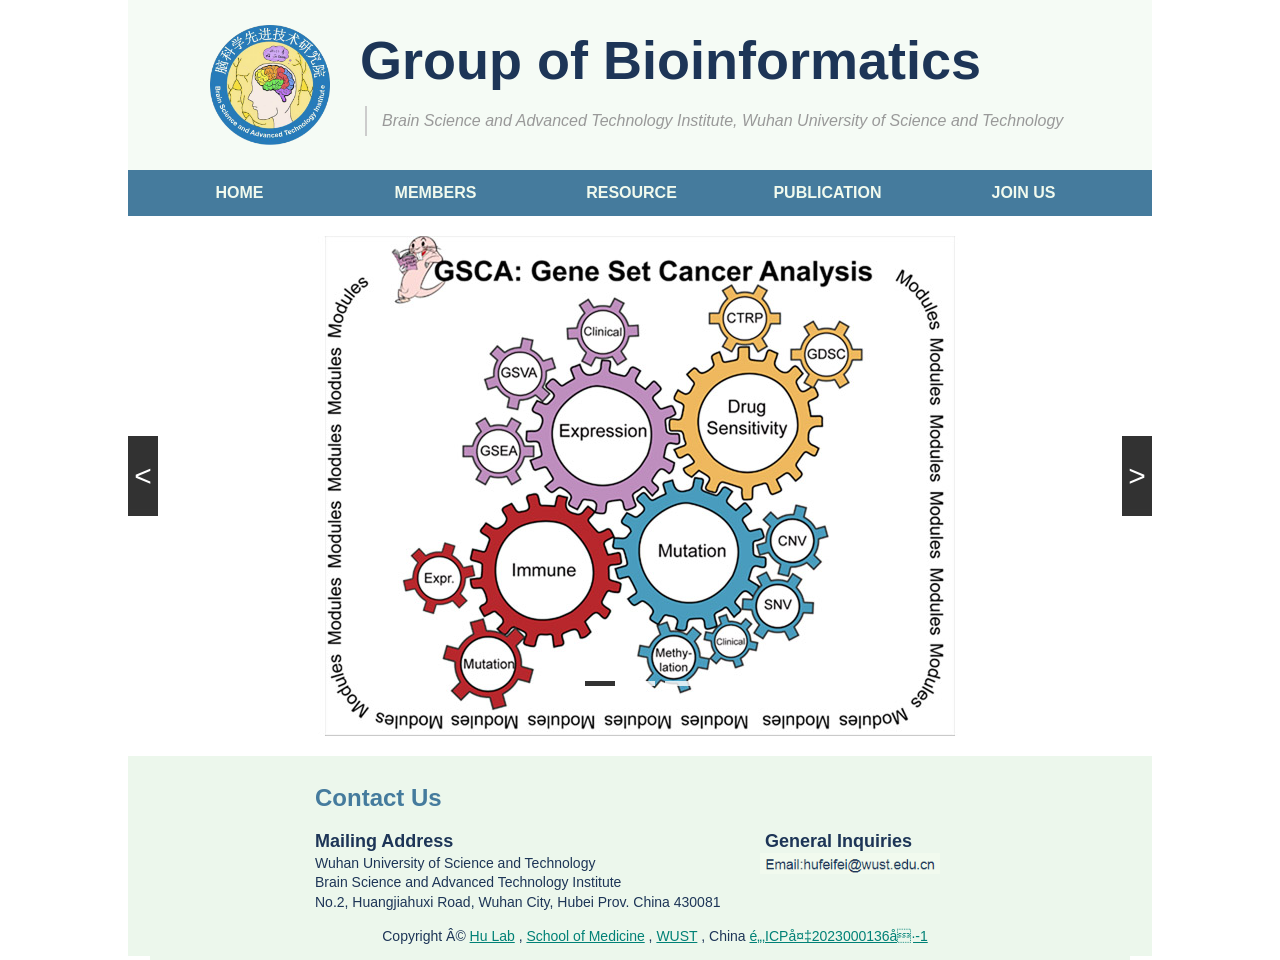
<file: index.html>
<!DOCTYPE html
  PUBLIC "-//W3C//DTD XHTML 1.0 Transitional//EN" "http://www.w3.org/TR/xhtml1/DTD/xhtml1-transitional.dtd">
<html xmlns="http://www.w3.org/1999/xhtml">

<head>
  <meta http-equiv="Content-Type" content="text/html;" charset=utf-8" />
  <title>Group of Bioinformatics</title>
  <link href="HuWustBioinfo/assets/css/style.css" rel="stylesheet" type="text/css" />
  <script type="text/javascript" src="HuWustBioinfo/assets/js/jquery-1.7.2.js"></script>
  <script type="text/javascript" src="HuWustBioinfo/assets/js/lubotu.js"></script>
</head>

<body>
  <div class="container">
    <div class="labname">
      <div class="college">
        <div class="logo">
          <img src="HuWustBioinfo/assets/img/college.png" />
        </div>
        <div class="group">
          <div>
            <h2>Group of Bioinformatics</h2>
          </div>
          <div class="school">
            <p>Brain Science and Advanced Technology Institute, Wuhan University of Science and Technology</p>

          </div>
        </div>

      </div>
    </div>
    
    <div class="nav">
      <div class="navone">
        <ul id="nav">

          <li class="menu"><a href=javascript:;>HOME</a></li>
          <li class="menu"><a href="HuWustBioinfo/members.html">MEMBERS</a></li>
          <li class="menu"><a href="HuWustBioinfo/resource.html">RESOURCE</a></li>
          <li class="menu"><a href="HuWustBioinfo/publication.html">PUBLICATION</a></li>
          <li class="menu"><a href="HuWustBioinfo/contact.html">JOIN US</a></li>
        </ul>

      </div>
    </div>


    <div class="lubo">
      <ul class="lubo_box">
        <li style=" opacity: 1;filter:alpha(opacity=100);"><a href="http://bioinfo.life.hust.edu.cn/GSCA/#/"
            style="background:url(HuWustBioinfo/assets/img/home1.jpg) center top no-repeat"></a></li>
        <li><a href="http://bioinfo.life.hust.edu.cn/web/GSCALite/"
            style="background:url(HuWustBioinfo/assets/img/GSCALite.jpg) center top no-repeat"></a></li>
        <li><a href="http://bioinfo.life.hust.edu.cn/web/GSCALite/"
            style="background:url(HuWustBioinfo/assets/img/home2.jpg) center top no-repeat"></a></li>
      </ul>
    </div>

    <script type="text/javascript">

      $(function () {

        $(".lubo").lubo({

        });

      })

    </script>
    
    <div class="foot">
      <div class="navone">
        <div class="footer">
          <div class="contact">
            <p><span style="font-size:24px; color:#457B9D; font-weight:bold;">Contact Us</span></p>
            <p><span style="font-weight:bold; font-size:18px;">Mailing Address</span><br />
              Wuhan University of Science and Technology<br />
              Brain Science and Advanced Technology Institute<br />
              No.2, Huangjiahuxi Road, Wuhan City, Hubei Prov. China 430081</p>
          </div>
          <div class="inquiries">
            <p><span style="font-size:24px; color:#457B9D; font-weight:bold;">&nbsp;</span></p>
            <p><span style="font-weight:bold; font-size:18px;">General Inquiries</span><br /></p>
            <img style="width: 180px; margin:-15px 0 0 10px;" src="HuWustBioinfo/assets/img/email2.png">
          </div>
          <div style="width:980px;text-align:center;display:-webkit-inline-box;">
          <p style="width:980px;">Copyright ©
  <a href="http://www.bioinform.cn/HuWustBioinfo/" target="_blank" style="color:#008176">Hu Lab</a>
  ,
  <a href="https://www.wust.edu.cn/yxy/main.htm" target="_blank" style="color:#008176">School of Medicine</a>
  ,
  <a href="https://www.wust.edu.cn/" target="_blank" style="color:#008176">WUST</a>
  , China
  <a href="https://beian.miit.gov.cn" target="_blank" style="color:#008176">鄂ICP备2023000136号-1</a>
</p>
</div>
        </div>
        <!-- end .footer -->
      </div>
    </div>
    <!-- end .container -->
  </div>

</body>

</html>
</file>
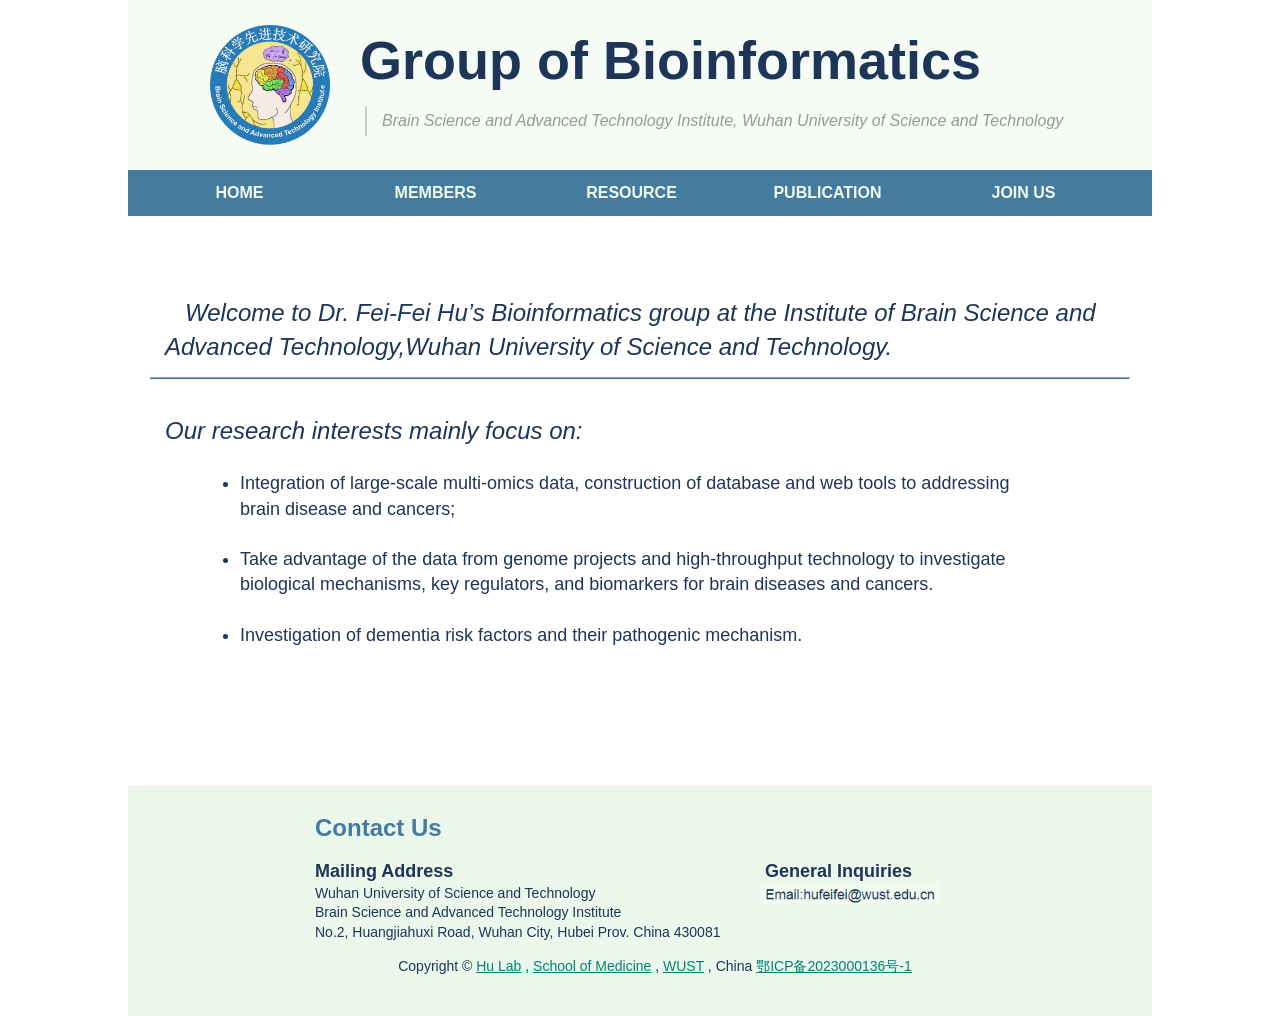
<file: HuWustBioinfo/contact.html>
<!DOCTYPE html
  PUBLIC "-//W3C//DTD XHTML 1.0 Transitional//EN" "http://www.w3.org/TR/xhtml1/DTD/xhtml1-transitional.dtd">
<html xmlns="http://www.w3.org/1999/xhtml">

<head>
  <meta http-equiv="Content-Type" content="text/html; charset=utf-8" />
  <link href="./assets/css/pages.css" rel="stylesheet" type="text/css" />
  <title>JOIN US</title>
</head>

<body>
  <div class="container">
    <div class="labname">
      <div class="college">
        <div class="logo">
          <img src="./assets/img/college.png" />
        </div>
        <div class="group">
          <div>
            <h2>Group of Bioinformatics</h2>
          </div>
          <div class="school">
            <p>Brain Science and Advanced Technology Institute, Wuhan University of Science and Technology</p>

          </div>
        </div>

      </div>
    </div>
    <div class="nav">
      <div class="navone">
        <ul id="nav">

          <li class="menu"><a href="../index.html">HOME</a></li>
          <li class="menu"><a href="./members.html">MEMBERS</a></li>
          <li class="menu"><a href="./resource.html">RESOURCE</a></li>
          <li class="menu"><a href="./publication.html">PUBLICATION</a></li>
          <li class="menu"><a href="./contact.html">JOIN US</a></li>
        </ul>

      </div>
    </div>
  </div>

  <div class="container">
    <div class="wel">
      <div class="navone">
        <p>&nbsp;&nbsp;&nbsp;Welcome to Dr. Fei-Fei Hu’s Bioinformatics group at the Institute of Brain Science and
          Advanced Technology,Wuhan University of Science and Technology.</p>
        <hr /><br />
        <p>Our research interests mainly focus on:</p>
        <div class="search">
          <ul>
            <li>Integration of large-scale multi-omics data, construction of database and web tools to addressing brain
              disease and cancers;</li><br />
            <li>Take advantage of the data from genome projects and high-throughput technology to investigate biological
              mechanisms, key regulators, and biomarkers for brain diseases and cancers.</li><br />
            <li>Investigation of dementia risk factors and their pathogenic mechanism.</li>
          </ul>
        </div>
      </div>
    </div>
    <div class="foot">
      <div class="navone">
        <div class="footer">
          <div class="contact">
            <p><span style="font-size:24px; color:#457B9D; font-weight:bold;">Contact Us</span></p>
            <p><span style="font-weight:bold; font-size:18px;">Mailing Address</span><br />
              Wuhan University of Science and Technology<br />
              Brain Science and Advanced Technology Institute<br />
              No.2, Huangjiahuxi Road, Wuhan City, Hubei Prov. China 430081</p>
          </div>
          <div class="inquiries">
            <p><span style="font-size:24px; color:#457B9D; font-weight:bold;">&nbsp;</span></p>
            <p><span style="font-weight:bold; font-size:18px;">General Inquiries</span><br /></p>
            <img style="width: 180px; margin:-15px 0 0 10px;" src="./assets/img/email2.png">
          </div>
          <div style="width:980px;text-align:center;display:-webkit-inline-box;">
          <p style="width:980px;">Copyright ©
  <a href="http://www.bioinform.cn/HuWustBioinfo/" target="_blank" style="color:#008176">Hu Lab</a>
  ,
  <a href="https://www.wust.edu.cn/yxy/main.htm" target="_blank" style="color:#008176">School of Medicine</a>
  ,
  <a href="https://www.wust.edu.cn/" target="_blank" style="color:#008176">WUST</a>
  , China
  <a href="https://beian.miit.gov.cn" target="_blank" style="color:#008176">鄂ICP备2023000136号-1</a>
</p>
</div>
        </div>
        <!-- end .footer -->
      </div>
    </div>
    <!-- end .container -->
  </div>
</body>

</html>
</file>
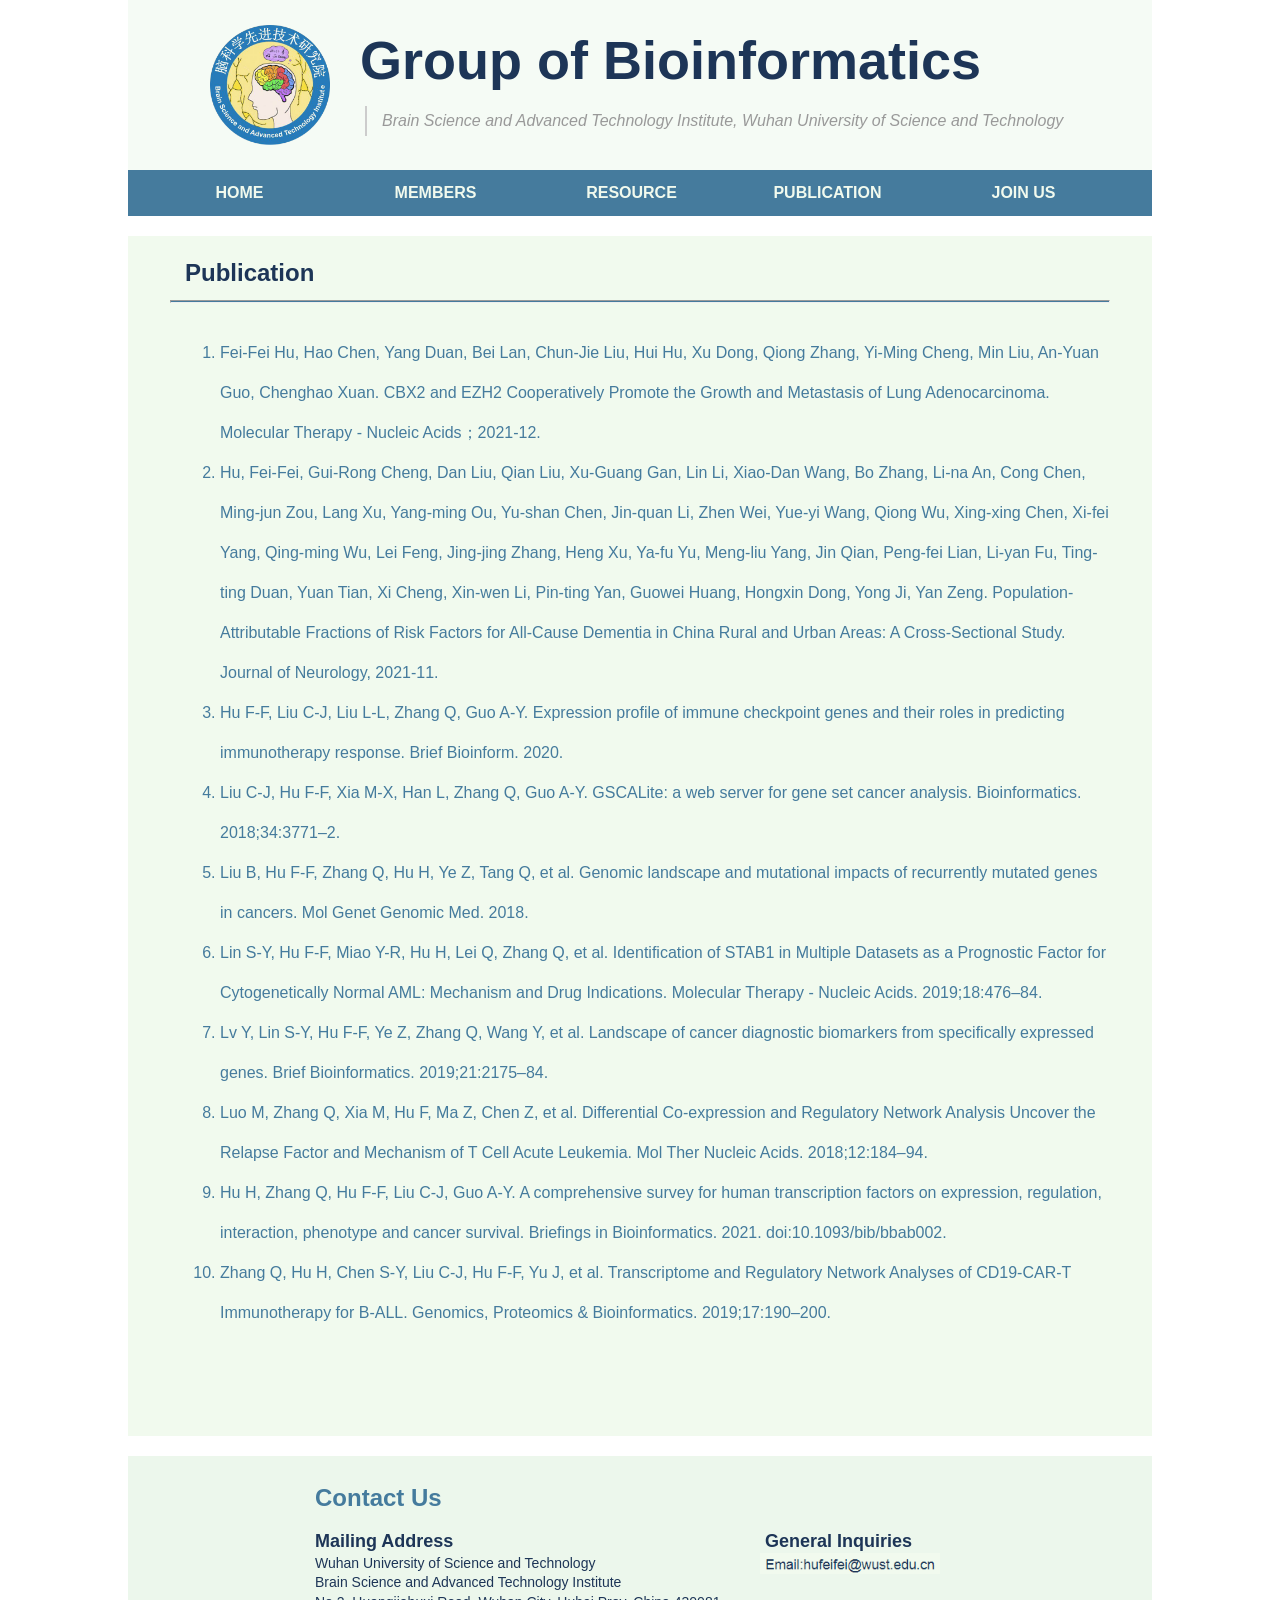
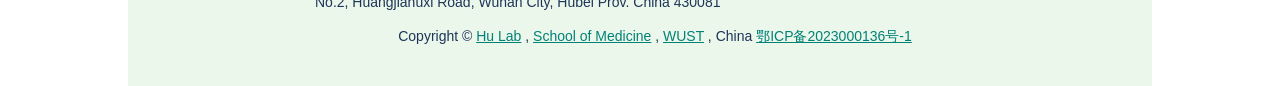
<file: HuWustBioinfo/publication.html>
<!DOCTYPE html
  PUBLIC "-//W3C//DTD XHTML 1.0 Transitional//EN" "http://www.w3.org/TR/xhtml1/DTD/xhtml1-transitional.dtd">
<html xmlns="http://www.w3.org/1999/xhtml">

<head>
  <meta http-equiv="Content-Type" content="text/html; charset=utf-8" />
  <link href="./assets/css/pages.css" rel="stylesheet" type="text/css" />
  <title>PUBLICATION</title>
</head>

<body>
  <div class="container">
    <div class="labname">
      <div class="college">
        <div class="logo">
          <img src="./assets/img/college.png" />
        </div>
        <div class="group">
          <div>
            <h2>Group of Bioinformatics</h2>
          </div>
          <div class="school">
            <p>Brain Science and Advanced Technology Institute, Wuhan University of Science and Technology</p>

          </div>
        </div>

      </div>
    </div>
    <div class="nav">
      <div class="navone">
        <ul id="nav">

          <li class="menu"><a href="../index.html">HOME</a></li>
          <li class="menu"><a href="./members.html">MEMBERS</a></li>
          <li class="menu"><a href="./resource.html">RESOURCE</a></li>
          <li class="menu"><a href=javascript:;>PUBLICATION</a></li>
          <li class="menu"><a href="./contact.html">JOIN US</a></li>
        </ul>

      </div>
    </div>
  </div>

  <div class="container">
    <div style="height:1200px;" class="sub">
      <div class="pub">

        <h2>Publication</h2>
        <hr>
        <Ol>
          <li>Fei-Fei Hu, Hao Chen, Yang Duan, Bei Lan, Chun-Jie Liu, Hui Hu, Xu Dong, Qiong Zhang, Yi-Ming Cheng, Min Liu, An-Yuan Guo, Chenghao Xuan. CBX2 and EZH2 Cooperatively Promote the Growth and Metastasis of Lung Adenocarcinoma. Molecular Therapy - Nucleic Acids；2021-12.
          </li>
          <li><a href="https://doi.org/10.1007/s00415-021-10886-y" style="text-decoration:none; color:#457B9D" title="https://doi.org/10.1007/s00415-021-10886-y">Hu, Fei-Fei, Gui-Rong Cheng, Dan Liu, Qian Liu, Xu-Guang Gan, Lin Li, Xiao-Dan Wang, Bo Zhang, Li-na An, Cong Chen, Ming-jun Zou, Lang Xu, Yang-ming Ou, Yu-shan Chen, Jin-quan Li, Zhen Wei, Yue-yi Wang, Qiong Wu, Xing-xing Chen, Xi-fei Yang, Qing-ming Wu, Lei Feng, Jing-jing Zhang, Heng Xu, Ya-fu Yu, Meng-liu Yang, Jin Qian, Peng-fei Lian, Li-yan Fu, Ting-ting Duan, Yuan Tian, Xi Cheng, Xin-wen Li, Pin-ting Yan, Guowei Huang, Hongxin Dong, Yong Ji, Yan Zeng. Population-Attributable Fractions of Risk Factors for All-Cause Dementia in China Rural and Urban Areas: A Cross-Sectional Study. Journal of Neurology, 2021-11.</a>
          </li>
          
          <li> Hu F-F, Liu C-J, Liu L-L, Zhang Q, Guo A-Y. Expression profile of immune checkpoint genes and their roles
            in predicting immunotherapy response. Brief Bioinform. 2020.
          </li>
          <li>Liu C-J, Hu F-F, Xia M-X, Han L, Zhang Q, Guo A-Y. GSCALite: a web server for gene set cancer analysis.
            Bioinformatics. 2018;34:3771–2.
          </li>
          <li>Liu B, Hu F-F, Zhang Q, Hu H, Ye Z, Tang Q, et al. Genomic landscape and mutational impacts of recurrently
            mutated genes in cancers. Mol Genet Genomic Med. 2018.</li>
          <li>Lin S-Y, Hu F-F, Miao Y-R, Hu H, Lei Q, Zhang Q, et al. Identification of STAB1 in Multiple Datasets as a
            Prognostic Factor for Cytogenetically Normal AML: Mechanism and Drug Indications. Molecular Therapy -
            Nucleic Acids. 2019;18:476–84.</li>
          <li>Lv Y, Lin S-Y, Hu F-F, Ye Z, Zhang Q, Wang Y, et al. Landscape of cancer diagnostic biomarkers from
            specifically expressed genes. Brief Bioinformatics. 2019;21:2175–84.</li>
          <li>Luo M, Zhang Q, Xia M, Hu F, Ma Z, Chen Z, et al. Differential Co-expression and Regulatory Network
            Analysis Uncover the Relapse Factor and Mechanism of T Cell Acute Leukemia. Mol Ther Nucleic Acids.
            2018;12:184–94.</li>
          <li>Hu H, Zhang Q, Hu F-F, Liu C-J, Guo A-Y. A comprehensive survey for human transcription factors on
            expression, regulation, interaction, phenotype and cancer survival. Briefings in Bioinformatics. 2021.
            doi:10.1093/bib/bbab002.</li>
          <li>Zhang Q, Hu H, Chen S-Y, Liu C-J, Hu F-F, Yu J, et al. Transcriptome and Regulatory Network Analyses of
            CD19-CAR-T Immunotherapy for B-ALL. Genomics, Proteomics & Bioinformatics. 2019;17:190–200.</li>
        </Ol>
      </div>
    </div>
  </div>


  <div class="container">
    <div style="margin-top:20px;" class="foot">
      <div class="navone">
        <div class="footer">
          <div class="contact">
            <p><span style="font-size:24px; color:#457B9D; font-weight:bold;">Contact Us</span></p>
            <p><span style="font-weight:bold; font-size:18px;">Mailing Address</span><br />
              Wuhan University of Science and Technology<br />
              Brain Science and Advanced Technology Institute<br />
              No.2, Huangjiahuxi Road, Wuhan City, Hubei Prov. China 430081</p>
          </div>
          <div class="inquiries">
            <p><span style="font-size:24px; color:#457B9D; font-weight:bold;">&nbsp;</span></p>
            <p><span style="font-weight:bold; font-size:18px;">General Inquiries</span><br /></p>
            <img style="width: 180px; margin:-15px 0 0 10px;" src="./assets/img/email2.png">
          </div>
          <div style="width:980px;text-align:center;display:-webkit-inline-box;">
          <p style="width:980px;">Copyright ©
  <a href="http://www.bioinform.cn/HuWustBioinfo/" target="_blank" style="color:#008176">Hu Lab</a>
  ,
  <a href="https://www.wust.edu.cn/yxy/main.htm" target="_blank" style="color:#008176">School of Medicine</a>
  ,
  <a href="https://www.wust.edu.cn/" target="_blank" style="color:#008176">WUST</a>
  , China
  <a href="https://beian.miit.gov.cn" target="_blank" style="color:#008176">鄂ICP备2023000136号-1</a>
</p>
</div>
        </div>
      </div>
    </div>
  </div>
</body>

</html>
</file>
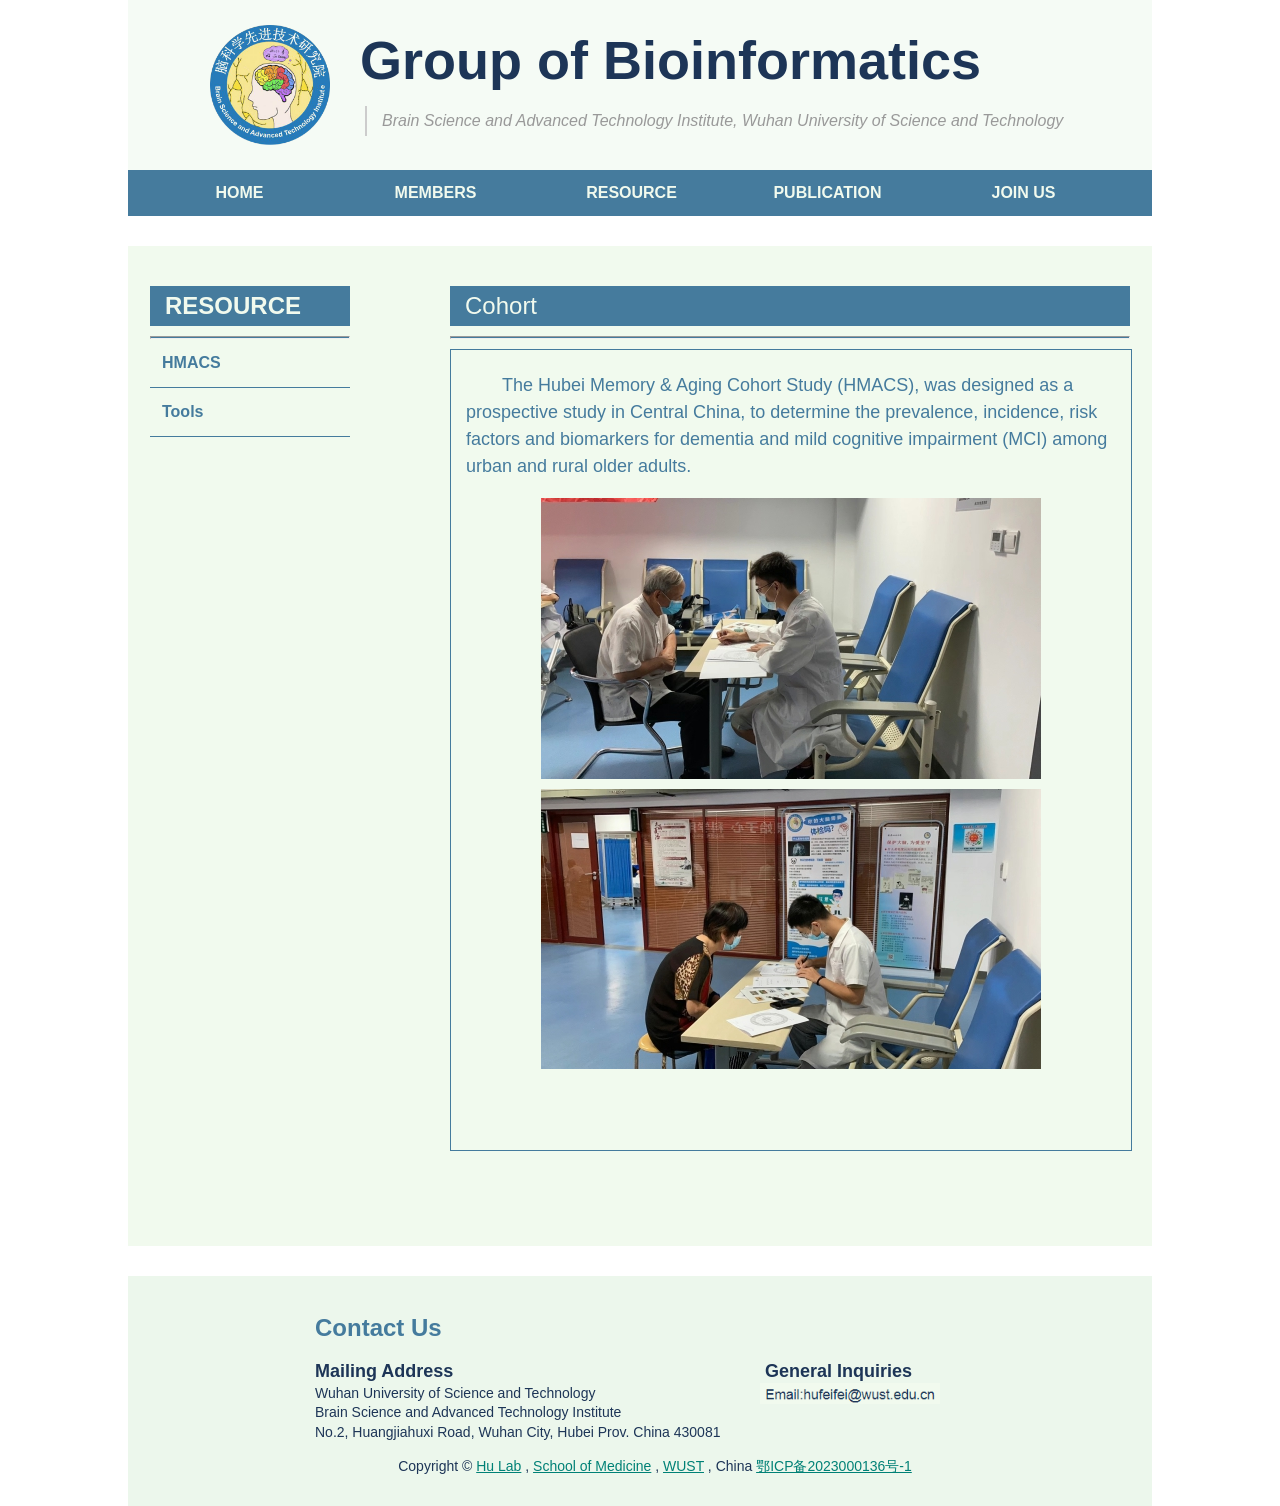
<file: HuWustBioinfo/resource.html>
<!DOCTYPE html
  PUBLIC "-//W3C//DTD XHTML 1.0 Transitional//EN" "http://www.w3.org/TR/xhtml1/DTD/xhtml1-transitional.dtd">
<html xmlns="http://www.w3.org/1999/xhtml">

<head>
  <meta http-equiv="Content-Type" content="text/html; charset=utf-8" />
  <link href="./assets/css/pages.css" rel="stylesheet" type="text/css" />
  <title>RESOURCE</title>
</head>

<body>
  <div class="container">
    <div class="labname">
      <div class="college">
        <div class="logo">
          <img src="./assets/img/college.png" />
        </div>
        <div class="group">
          <div>
            <h2>Group of Bioinformatics</h2>
          </div>
          <div class="school">
            <p>Brain Science and Advanced Technology Institute, Wuhan University of Science and Technology</p>

          </div>
        </div>

      </div>
    </div>
    <div class="nav">
      <div class="navone">
        <ul id="nav">

          <li class="menu"><a href="../index.html">HOME</a></li>
          <li class="menu"><a href="./members.html">MEMBERS</a></li>
          <li class="menu"><a href=javascript:;>RESOURCE</a></li>
          <li class="menu"><a href="./publication.html">PUBLICATION</a></li>
          <li class="menu"><a href="./contact.html">JOIN US</a></li>
        </ul>

      </div>
    </div>
  </div>

  <div class="container">
    <div class="sub" style="height:1000px;">
      <div class="main">
        <div class="left">
          <h2>RESOURCE</h2>
          <hr>
          <ul>
            <li><a href=javascript:;>HMACS</a></li>

            <li><a href="./tools.html">Tools</a></li>

          </ul>
        </div>
        <div class="right" style="height:1000px;">

          <h2>Cohort</h2>
          <hr>
          <div class="right_sub" style="height:800px;">
            <br />
            <p>The Hubei Memory & Aging Cohort Study (HMACS), was designed as a prospective study in Central China, to
              determine the prevalence, incidence, risk factors and biomarkers for dementia and mild cognitive
              impairment (MCI) among urban and rural older adults.</p>
            <img src="./assets/img/c1.jpg" />
            <img src="./assets/img/c2.jpg" />
            <!--ul>
			 <li> <a href=>BALABALA</a>
             </li>
			                         	
             <li> <a href=>BALABALA</a>
             </li>
             </ul -->
          </div>


        </div>
      </div>
    </div>
  </div>
  <div class="container">
    <div style="margin-top:30px;" class="foot">
      <div class="navone">
        <div class="footer">
          <div class="contact">
            <p><span style="font-size:24px; color:#457B9D; font-weight:bold;">Contact Us</span></p>
            <p><span style="font-weight:bold; font-size:18px;">Mailing Address</span><br />
              Wuhan University of Science and Technology<br />
              Brain Science and Advanced Technology Institute<br />
              No.2, Huangjiahuxi Road, Wuhan City, Hubei Prov. China 430081</p>
          </div>
          <div class="inquiries">
            <p><span style="font-size:24px; color:#457B9D; font-weight:bold;">&nbsp;</span></p>
            <p><span style="font-weight:bold; font-size:18px;">General Inquiries</span><br /></p>
            <img style="width: 180px; margin:-15px 0 0 10px;" src="./assets/img/email2.png">
          </div>
          <div style="width:980px;text-align:center;display:-webkit-inline-box;">
          <p style="width:980px;">Copyright ©
  <a href="http://www.bioinform.cn/HuWustBioinfo/" target="_blank" style="color:#008176">Hu Lab</a>
  ,
  <a href="https://www.wust.edu.cn/yxy/main.htm" target="_blank" style="color:#008176">School of Medicine</a>
  ,
  <a href="https://www.wust.edu.cn/" target="_blank" style="color:#008176">WUST</a>
  , China
  <a href="https://beian.miit.gov.cn" target="_blank" style="color:#008176">鄂ICP备2023000136号-1</a>
</p>
</div>
        </div>
        <!-- end .footer -->
      </div>
    </div>
  </div>
</body>

</html>
</file>
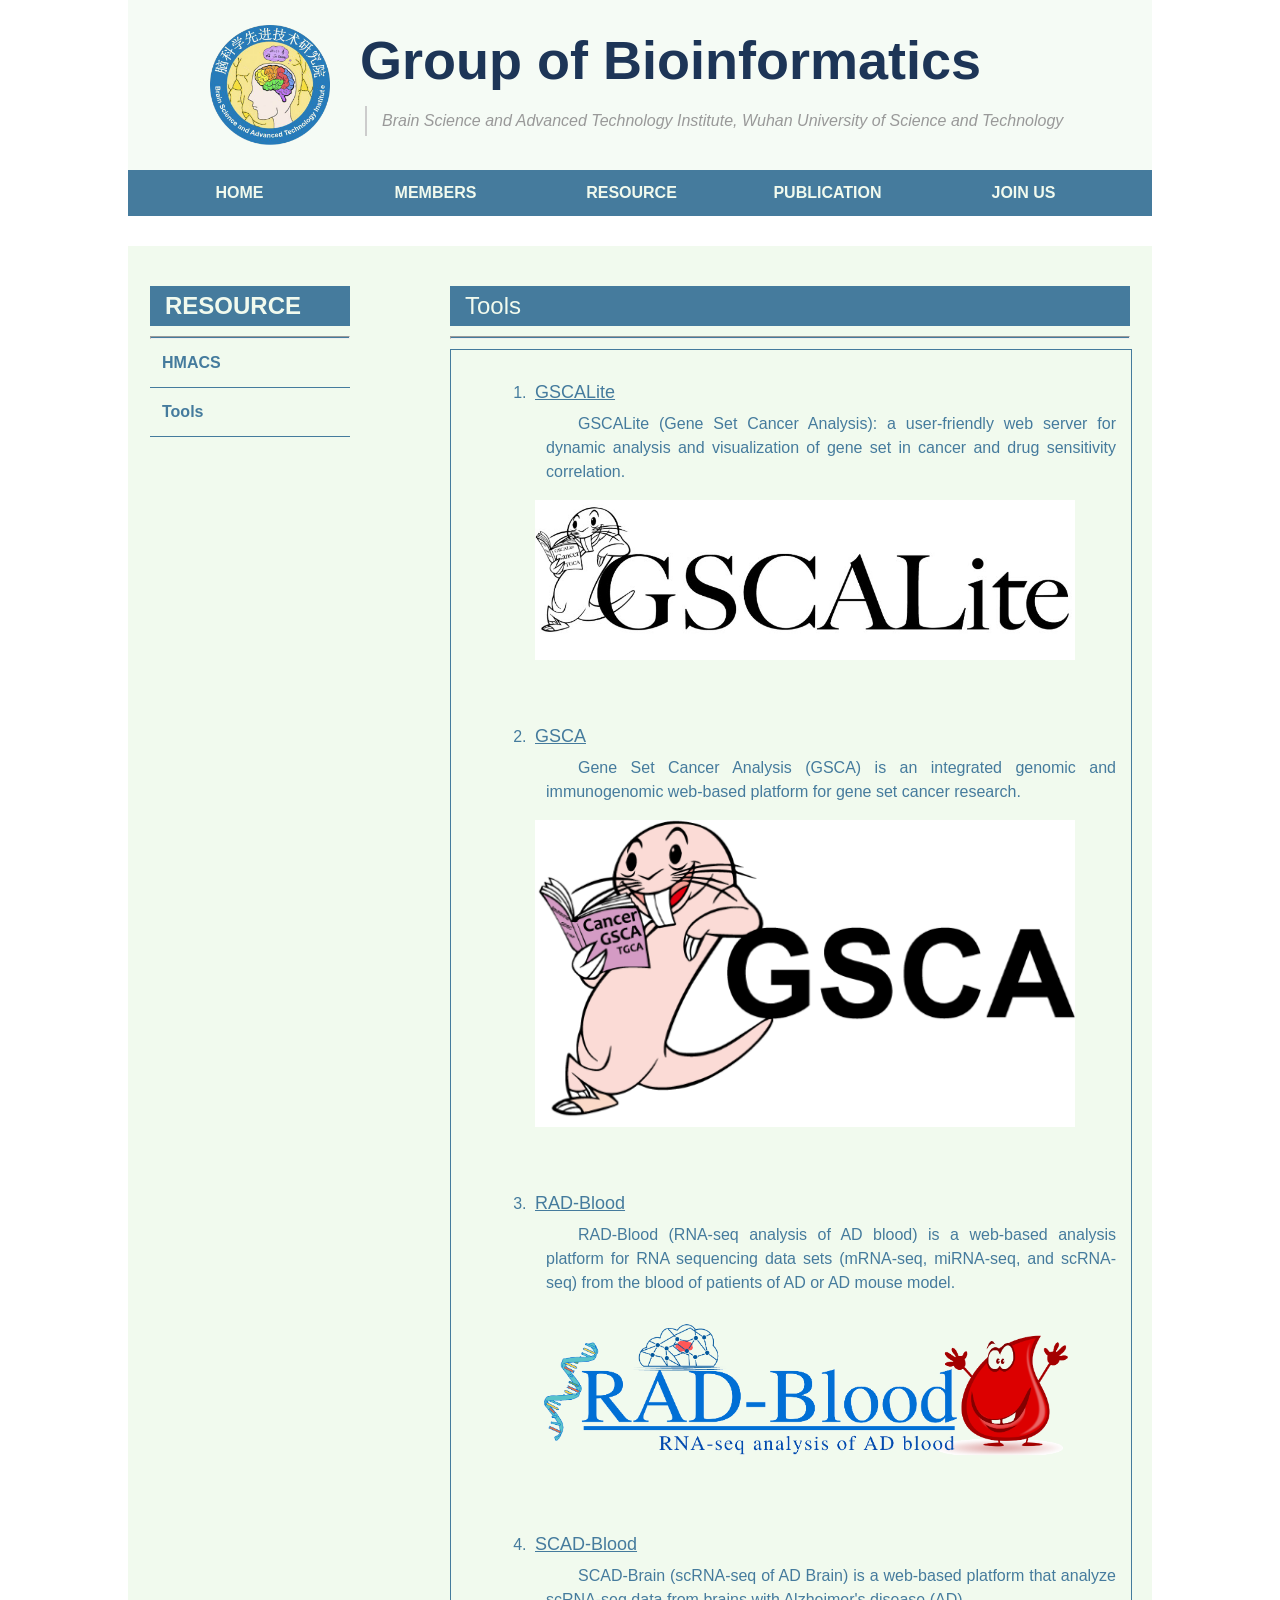
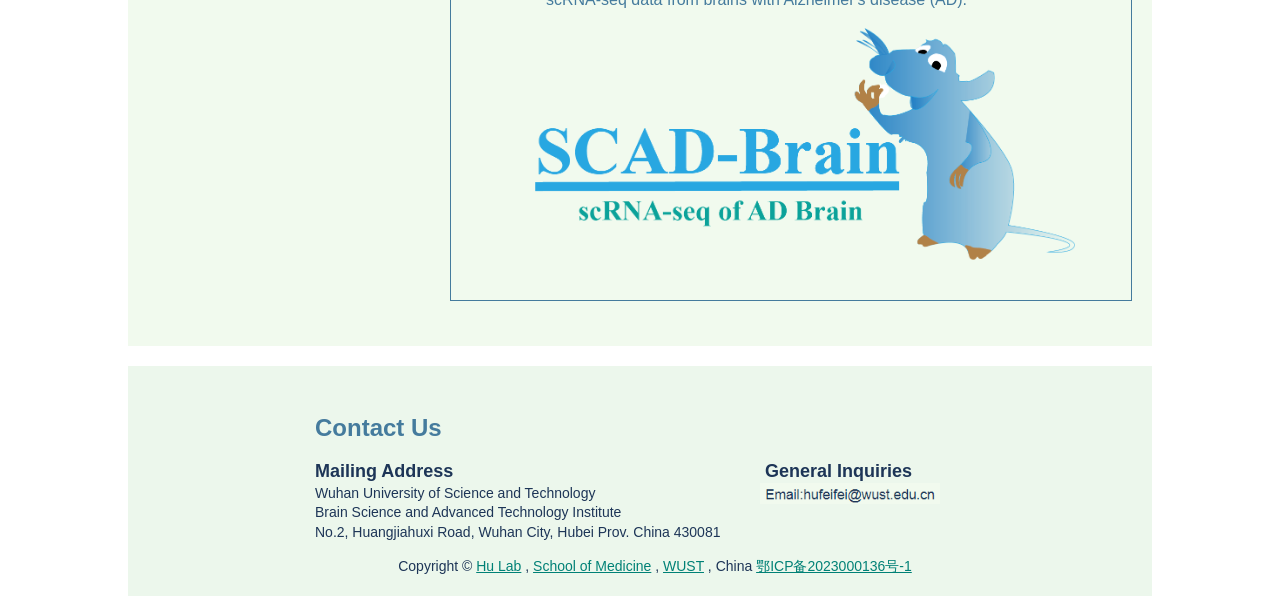
<file: HuWustBioinfo/tools.html>
<!DOCTYPE html
  PUBLIC "-//W3C//DTD XHTML 1.0 Transitional//EN" "http://www.w3.org/TR/xhtml1/DTD/xhtml1-transitional.dtd">
<html xmlns="http://www.w3.org/1999/xhtml">

<head>
  <meta http-equiv="Content-Type" content="text/html; charset=utf-8" />
  <link href="./assets/css/pages.css" rel="stylesheet" type="text/css" />
  <title>Tools</title>
</head>

<body>
  <div class="container">
    <div class="labname">
      <div class="college">
        <div class="logo">
          <img src="./assets/img/college.png" />
        </div>
        <div class="group">
          <div>
            <h2>Group of Bioinformatics</h2>
          </div>
          <div class="school">
            <p>Brain Science and Advanced Technology Institute, Wuhan University of Science and Technology</p>

          </div>
        </div>

      </div>
    </div>
    <div class="nav">
      <div class="navone">
        <ul id="nav">

          <li class="menu"><a href="../index.html">HOME</a></li>
          <li class="menu"><a href="./members.html">MEMBERS</a></li>
          <li class="menu"><a href="./resource.html">RESOURCE</a></li>
          <li class="menu"><a href="./publication.html">PUBLICATION</a></li>
          <li class="menu"><a href="./contact.html">JOIN US</a></li>
        </ul>

      </div>
    </div>
  </div>

  <div class="container">
    <div class="sub">
      <div class="main">
        <div class="left">
          <h2>RESOURCE</h2>
          <hr>
          <ul>
            <li><a href="./resource.html">HMACS</a></li>

            <li><a href=javascript:;>Tools</a></li>

          </ul>
        </div>
        <div class="right">

          <h2>Tools</h2>
          <hr>
          <div class="right_sub">
            <br />
            <ol id="tools">
              <li> <a href="http://bioinfo.life.hust.edu.cn/web/GSCALite/">GSCALite</a><br />
                <p>GSCALite (Gene Set Cancer Analysis): a user-friendly web server for dynamic analysis and
                  visualization of gene set in cancer and drug sensitivity correlation.</p>
                <a href="http://bioinfo.life.hust.edu.cn/web/GSCALite/"><img style="width:90%; margin-left:0;"
                    src="./assets/img/tool1.png" title="http://bioinfo.life.hust.edu.cn/web/GSCALite/" /></a>
              </li>
              <br />
              <li> <a href="http://bioinfo.life.hust.edu.cn/GSCA/#/">GSCA</a>
                <p>Gene Set Cancer Analysis (GSCA) is an integrated genomic and immunogenomic web-based platform for
                  gene set cancer research.</p>
                <a href="http://bioinfo.life.hust.edu.cn/GSCA/#/"><img style="width:90%; margin-left:0;"
                    src="./assets/img/tool2.png"
                    title="Gene Set Cancer Analysis (GSCA) is an integrated genomic and immunogenomic web-based platform for gene set cancer research" /></a>
              </li>
              <br />
              <li> <a href="http://www.bioinform.cn/RAD-Blood/">RAD-Blood</a>
                <p>RAD-Blood (RNA-seq analysis of AD blood) is a web-based analysis platform for RNA sequencing data sets (mRNA-seq, miRNA-seq, and scRNA-seq) from the blood of patients of AD or AD mouse model.</p>
                <a href="http://www.bioinform.cn/RAD-Blood/"><img style="width:90%; margin-left:0;"
                    src="./assets/img/RAD_logo.png"
                    title="RAD-Blood(RNA-seq analysis of AD blood)" /></a>
              </li>
              <br />
              <li> <a href="http://www.bioinform.cn/SCAD/">SCAD-Blood</a>
                <p>SCAD-Brain (scRNA-seq of AD Brain) is a web-based platform that analyze scRNA-seq data from brains with Alzheimer's disease (AD). </p>
                <a href="http://www.bioinform.cn/SCAD/"><img style="width:90%; margin-left:0;"
                    src="./assets/img/SCAD_logo.png"
                    title="SCAD-Blood" /></a>
              </li>
            </ol>
          </div>


        </div>
      </div>
    </div>
  </div>
  <div class="container">
    <div style="margin-top:20px;" class="foot">
      <div class="navone">
        <div class="footer">
          <div class="contact">
            <p><span style="font-size:24px; color:#457B9D; font-weight:bold;">Contact Us</span></p>
            <p><span style="font-weight:bold; font-size:18px;">Mailing Address</span><br />
              Wuhan University of Science and Technology<br />
              Brain Science and Advanced Technology Institute<br />
              No.2, Huangjiahuxi Road, Wuhan City, Hubei Prov. China 430081</p>
          </div>
          <div class="inquiries">
            <p><span style="font-size:24px; color:#457B9D; font-weight:bold;">&nbsp;</span></p>
            <p><span style="font-weight:bold; font-size:18px;">General Inquiries</span><br /></p>
            <img style="width: 180px; margin:-15px 0 0 10px;" src="./assets/img/email2.png">
          </div>
          <div style="width:980px;text-align:center;display:-webkit-inline-box;">
          <p style="width:980px;">Copyright ©
  <a href="http://www.bioinform.cn/HuWustBioinfo/" target="_blank" style="color:#008176">Hu Lab</a>
  ,
  <a href="https://www.wust.edu.cn/yxy/main.htm" target="_blank" style="color:#008176">School of Medicine</a>
  ,
  <a href="https://www.wust.edu.cn/" target="_blank" style="color:#008176">WUST</a>
  , China
  <a href="https://beian.miit.gov.cn" target="_blank" style="color:#008176">鄂ICP备2023000136号-1</a>
</p>
</div>
        </div>
        <!-- end .footer -->
      </div>
    </div>
  </div>
</body>

</html>
</file>
<file: HuWustBioinfo/assets/css/style.css>
@charset "utf-8";

body {
    font   : 100%/1.4 Arial, Verdana, Helvetica, sans-serif;
    margin : 0;
    padding: 0;
    color  : #000;
}

ul,
ol,
dl {
    padding: 0;
    margin : 0;
}

h1,
h2,
h3,
h4,
h5,
h6,
p {
    margin-top   : 0;
    padding-right: 15px;
    padding-left : 15px;
}

.container {
    width           : 80%;
    max-width       : 1260px;
    min-width       : 980px;
    background-color: #FFF;
    margin          : 0 auto;
}

.labname {
    margin          : 0 auto;
    padding-top     : 20px;
    font-size       : 36px;
    background-color:rgba(236, 247, 236, 0.5);
    width           : 100%;
    height          : 150px;
    color           : #1D3557;
}

.group {
    float       : left;
    width       : 780px;
    height      : 100px;
    text-align  : left;
    line-height : 1px;
    padding-top : 40px;
    padding-left: 10px;
}

.college {
    width  : 980px;
    height : 150px;
    margin : 0 auto;
    display: block;
}

.logo {
    float : left;
    width : 120px;
    margin: 5px 5px 25px 60px;
}

.logo img {
    width : 120px;
    height: 120px;
}

.school {
    text-align : left;
    height     : 30px;
    font-size  : 16px;
    font-style : italic;
    font-family: Arial, Helvetica, sans-serif;
    color      : #999;
    border-left: 2px solid #CCC;
    line-height: 30px;
    margin-left: 20px;
    margin-top : 0;
}

.nav {
    width     : 100%;
    height    : 46px;
    background: #457B9D;
}

.navone {
    width : 980px;
    margin: 0 auto;
}

.navone ul li a {
    font-size  : 16px;
    color      : #F1FAEE;
    line-height: 46px;
    display    : block;
}

#nav {
    display: block;
    margin : 0 auto;
    height : 46px;
    clear  : both;
    padding: 0px;
}

.menu {
    float   : left;
    width   : 196px;
    height  : 46px;
    position: relative;
    display : block;
}

.menu>ul {
    position: absolute;
    left    : 0px;
    margin  : 0px;
    padding : 0px;
    display : none;
    *width  : 2000px;
    z-index : 1000000000;
}

.menu li {
    width : 175px;
    height: 34px;
}

.menu>a {
    color          : #F1FAEE;
    font-weight    : bolder;
    text-align     : center;
    margin-left    : 2px;
    display        : block;
    width          : 175px;
    height         : 46px;
    text-decoration: none;
}

.menu>a:hover {
    background-color: #F1FAEE;
    color           : #1D3557;
}

.menu>a:visited {
    text-decoration: none;
}

.menu>a:active {
    text-decoration: none;
}

.header {
    background-color: #6F7D94;
}


.content {
    padding: 10px 0;
}


.content ul,
.content ol {
    padding: 0 15px 15px 40px;
   
}

.foot {
    height          : 200px;
    background-color: #ECF7EC;
}

.footer {
    float           : left;
    width           : 980px;
    padding         : 0;
    margin          : 0 auto;
    background-color: #ECF7EC;
    color           : #1D3557;
    font-size       : 14px;
}

.footer .contact {
    margin: 25px 0 0 150px;
    width : 450px;
    float : left;
}

.footer .inquiries {
    margin: 25px 80px 0 0;
    width : 300px;
    float : left;
}




img {
    display: block;
    border : none;
}

ul,
li {
    list-style: none;
}

.lubo {
    width        : 100%;
    min-width    : 980px;
    clear        : both;
    position     : relative;
    height       : 500px;
    margin-top   : 20px;
    margin-bottom: 20px;
}

.lubo_box {
    position: relative;
    width   : 100%;
    height  : 500px;
}

.lubo_box li {
    float   : left;
    position: absolute;
    top     : 0;
    left    : 0;
    width   : 100%;
    height  : 500px;
    opacity : 0;
    filter  : alpha(opacity=0);
}

.lubo_box li a {
    display: block;
    width  : 100%;
    height : 100%;
}

.lubo_box li img {
    width : 100%;
    height: 500px;
}

/*圆点*/
.cir_box {
    overflow: hidden;
    position: absolute;
    z-index : 100;
}

.cir_box li {
    float     : left;
    width     : 30px;
    height    : 5px;
    margin    : 0 5px;
    cursor    : pointer;
    background: #fff;
    opacity   : 0.8;
    filter    : alpha(opacity=80);
}

.cir_on {
    background: #000 !important;
}

/*按钮*/
.lubo_btn {
    position: absolute;
    width   : 100%;
    top     : 200px;
}

.left_btn,
.right_btn {
    width              : 30px;
    height             : 80px;
    background         : #000;
    opacity            : 0.8;
    filter             : alpha(opacity=80);
    cursor             : pointer;
    color              : #fff;
    line-height        : 80px;
    font-size          : 30px;
    text-align         : center;
    -webkit-user-select: none;
    -moz-user-select   : none;
    -ms-user-select    : none;
    user-select        : none;
}

.left_btn {
    float: left;
}

.right_btn {
    float: right;
}
</file>
<file: HuWustBioinfo/assets/css/pages.css>
@charset "utf-8";

body {
	font   : 100%/1.4 Arial, Verdana, Helvetica, sans-serif;
	margin : 0;
	padding: 0;
	color  : #000;
}

ul,
ol,
dl {
	padding: 0;
	margin : 0;
}

h1,
h2,
h3,
h4,
h5,
h6,
p {
	margin-top   : 0;
	padding-right: 15px;
	padding-left : 15px;
}

.container {
	width           : 80%;
	max-width       : 1260px;
	min-width       : 980px;
	background-color: #FFF;
	margin          : 0 auto;
}

.labname {
	margin          : 0 auto;
	padding-top     : 20px;
	font-size       : 36px;
	background-color:rgba(236, 247, 236, 0.5);
	width           : 100%;
	height          : 150px;
	color           : #1D3557;
}

.group {
	float       : left;
	width       : 780px;
	height      : 100px;
	text-align  : left;
	line-height : 1px;
	padding-top : 40px;
	padding-left: 10px;
}

.college {
	width  : 980px;
	height : 150px;
	margin : 0 auto;
	display: block;
}

.logo {
	float : left;
	width : 120px;
	margin: 5px 5px 25px 60px;
}

.logo img {
	width : 120px;
	height: 120px;
}

.school {
	text-align : left;
	height     : 30px;
	font-size  : 16px;
	font-style : italic;
	font-family: Arial, Helvetica, sans-serif;
	color      : #999;
	border-left: 2px solid #CCC;
	line-height: 30px;
	margin-left: 20px;
	margin-top : 0;
}

.nav {
	height          : 46px;
	background-color: #457B9D;
}

.navone {
	width : 980px;
	margin: 0 auto;
}

.navone ul li a {
	font-size  : 16px;
	color      : #F1FAEE;
	line-height: 46px;
	display    : block;
}

#nav {
	display: block;
	margin : 0 auto;
	height : 46px;
	clear  : both;
	padding: 0px;
}

.menu {
	float   : left;
	width   : 196px;
	height  : 46px;
	position: relative;
	display : block;
}

.menu>ul {
	position: absolute;
	left    : 0px;
	margin  : 0px;
	padding : 0px;
	display : none;
	*width  : 2000px;
	z-index : 1000000000;
}

.menu li {
	width : 175px;
	height: 34px;
}

.menu>a {
	color          : #F1FAEE;
	font-weight    : bolder;
	text-align     : center;
	margin-left    : 2px;
	display        : block;
	width          : 175px;
	height         : 46px;
	text-decoration: none;
}

.menu>a:hover {
	background-color: #F1FAEE;
	color           : #1D3557;
}

.menu>a:visited {
	text-decoration: none;
}

.menu>a:active {
	text-decoration: none;
}

/* 主要内容 */
.sub {
	width           : 100%;
	height          : 1700px;
	background-color: #F1FAEE;
}

.main {
	width : 980px;
	margin: 30px auto;
}

.left {
	width : 200px;
	float : left;
	margin: 40px 0;
	height: 500px;
}

.left h2,
.left h3 {
	color           : #F1FAEE;
	height          : 40px;
	line-height     : 40px;
	background-color: #457B9D;
}

.left hr {
	background-color: #457B9D;
	height          : 1px;
	margin          : -10px 0 0 0;
}

.left li {
	height       : 48px;
	list-style   : none;
	border-bottom: 1px solid #457B9D;
	padding-left : 12px;
}

.left li a {
	font-size      : 16px;
	color          : #457B9D;
	line-height    : 48px;
	display        : block;
	font-weight    : bold;
	text-decoration: none;
}

.left li a:hover {
	color: #2C5C34;
}


.right {
	width      : 680px;
	float      : left;
	margin-top : 40px;
	margin-left: 100px;
	height     : 1700px;
}

.right h2 {
	color           : #F1FAEE;
	height          : 40px;
	line-height     : 40px;
	background-color: #457B9D;
	font-weight     : normal;
}

.right hr {
	background-color: #457B9D;
	height          : 1px;
	margin          : -10px 0 0 0;
}

.right_sub {
	width     : 680px;
	height    : 1550px;
	margin-top: 10px;
	border    : 1px solid #457B9D;
}

.right_sub1 {
	width : 680px;
	height: 500px;
}

.right_sub ul,
.right_sub1 ol {
	float       : left;
	margin      : 0 auto;
	padding     : 10px 0px;
	padding-left: 50px;
	min-height  : 400px;
}

.right_sub ul li,
.right_sub1 ol li {
	line-height    : 40px;
	font-size      : 16px;
	color          : #457B9D;
	text-decoration: none;
}

.right_sub a,
.right_sub1 a {
	color: #457B9D;
	;
	padding-left   : 4px;
	text-decoration: none;
}


.right_sub li,
.right_sub1 li a:hover {
	color: #000;
}

.right_sub p {
	text-indent: 2em;
	line-height: 1.5em;
	color      : #457B9D;
	font-size  : 18px;
}

.right_sub img {
	margin-left  : 90px;
	margin-bottom: 10px;
}

.pub {
	width           : 940px;
	margin          : 20px auto;
	height          : 600px;
	padding         : 20px;
	background-color: #F1FAEE;
}

.pub h2 {
	color: #1D3557;
}

.pub hr {
	background-color: #457B9D;
	height          : 1px;
	margin          : -10px 0 0 0;
}

.pub ol {
	float       : left;
	margin      : 20px auto;
	padding     : 10px 0px;
	padding-left: 50px;
	min-height  : 400px;
}

.sub ol li {
	line-height    : 40px;
	font-size      : 16px;
	color          : #457B9D;
	text-decoration: none;
}

#tools {
	margin-left: 80px;
	line-height: 2em;
}

#tools a {
	text-decoration: underline;
	font-size      : 18px;
}

#tools p {
	font-size : 16px;
	text-align: justify;
}

.member {
	width           : 980px;
	height          : 450px;
	margin          : 40px auto;
	background-color: #F1FAEE;
	border          : 3px;
	border-style    : solid;
	border-color    : #457B9D;
}
/* .mem_border {
	width           : 80%;
	max-width       : 1260px;
	min-width       : 980px;
	margin          : 0 auto;
	border-left: 1px solid #457B9D; 
	border-right: 1px solid #457B9D;
} */

.outline {
	width        : 980px;
	height       : 50px;
	border-bottom: 3px solid #457B9D;
	font-size    : 22px;
	line-height  : 50px;
	text-align   : center;
}

.content {
	height: 350px;
}

.pic {
	float      : left;
	margin-left: 87px;
	margin-top : 60px;
	width      : 231px;
	height     : 280px;
}

#hu {
	width : 231px;
	height: 280px;
}

.text {
	float      : left;
	text-align : left;
	margin-top : 60px;
	margin-left: 20px;
	font-size  : 18px;
	height     : 200px;
	width      : 640px;
}

.stupart {
	float      : left;
	width      : 210px;
	height     : 300px;
	margin-top : 25px;
	margin-left: 31px;
	text-align : center;
}

.stupart p {
	line-height: 0.8em;
}

.single {
	width      : 120px;
	height     : 160px;
	margin-top : 10px;
	margin-left: 45px;
}

#stu1 {
	width        : 120px;
	height       : 160px;
	border-radius: 50px;
}


.wel {
	width      : 100%;
	height     : 450px;
	margin     : 40px auto;
	padding-top: 40px;
	text-align : left;
	font-size  : 24px;
	font-style : oblique;
	color      : #1D3557;
}

.wel hr {
	background-color: #457B9D;
	height          : 1px;
	margin          : -10px 0 0 0;
}

.search {
	width     : 800px;
	margin    : 0 auto;
	font-style: normal;
	font-size : 18px;
}

.foot {
	height          : 230px;
	background-color: #ECF7EC;
}

.footer {
	float           : left;
	width           : 980px;
	padding         : 0;
	margin          : 0 auto;
	background-color: #ECF7EC;
	color           : #1D3557;
	font-size       : 14px;
}

.footer .contact {
	margin: 25px 0 0 150px;
	width : 450px;
	float : left;
}

.footer .inquiries {
	margin: 25px 80px 0 0;
	width : 300px;
	float : left;
}
</file>
